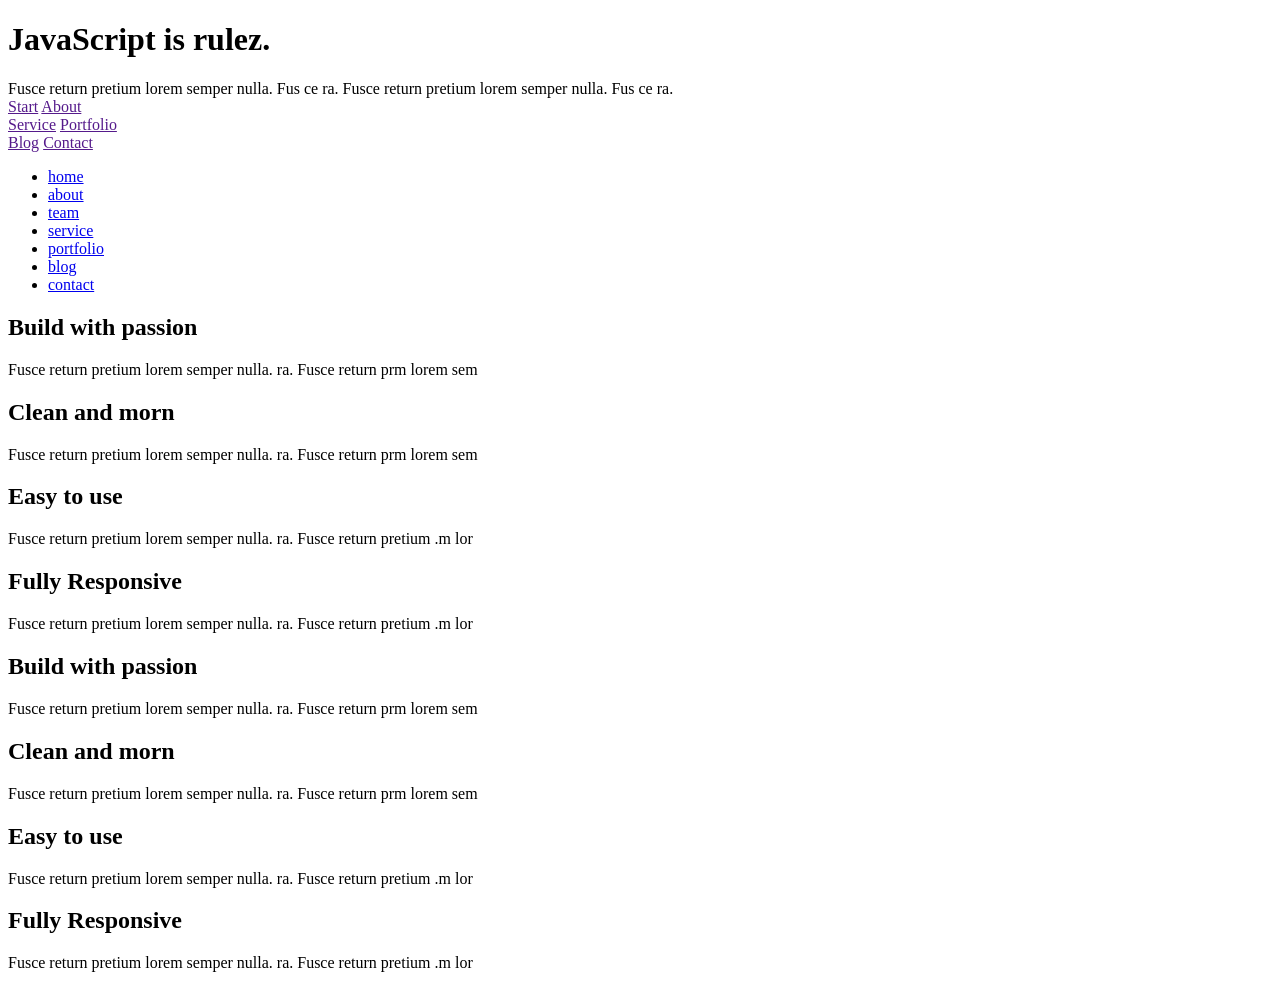
<file: 1_Zadania/Dzien_2/1_Wyszukiwanie_elementow/index.html>
<!DOCTYPE html>
<html lang="en">
<head>
    <meta charset="UTF-8">
    <title>CodersLab - Ćwiczenia DOM - Wyszukiwanie elementów</title>
    <link href="style/style.css" rel="stylesheet">
    <script src="js/app.js" type="text/javascript"></script>
</head>
<body>

<header id="home">
    <div class="ban article">
        <h1>JavaScript is rulez.</h1>

        <div class="title">
            Fusce return pretium lorem semper nulla. Fus ce ra. Fusce return pretium lorem semper nulla. Fus ce ra.
        </div>
    </div>
    <div class="blocks">
        <div class="block">
            <a href="">Start</a>
            <a href="">About</a>
        </div>
        <div class="block">
            <a href="">Service</a>
            <a href="">Portfolio</a>
        </div>
        <div class="block">
            <a href="">Blog</a>
            <a href="">Contact</a>
        </div>
    </div>
</header>

<nav>
    <ul>
        <li data-direction="down"><a class="scroll" href="#home">home</a></li>
        <li data-direction="down"><a class="scroll" href="#about">about</a></li>
        <li><a class="scroll" href="#team">team</a></li>
        <li><a class="scroll" href="#service">service</a></li>
        <li><a class="scroll" href="#portfolio" id="exercise2">portfolio</a></li>
        <li data-direction="down"><a class="scroll" href="#blog">blog</a></li>
        <li><a class="scroll" href="#contact">contact</a></li>
    </ul>
</nav>

<section>
    <article class="first">
        <div class="feature parts">
            <div class="offers">
                <div class="heart icons"></div>
                <h2>Build with passion</h2>

                <p class="offers">
                    Fusce return pretium lorem semper nulla.
                    ra. Fusce return prm lorem sem
                </p>

            </div>
            <div class="offers">
                <div class="brilliant icons"></div>

                <h2>Clean and morn</h2>

                <p class="offers">
                    Fusce return pretium lorem semper nulla.
                    ra. Fusce return prm lorem sem
                </p>
            </div>
            <div class="offers">
                <div class="cup icons"></div>

                <h2>Easy to use</h2>

                <p class="offers">
                    Fusce return pretium lorem semper nulla.
                    ra. Fusce return pretium .m lor
                </p>
            </div>
            <div class="offers">
                <div class="phone icons"></div>

                <h2>Fully Responsive</h2>

                <p class="offers">
                    Fusce return pretium lorem semper nulla.
                    ra. Fusce return pretium .m lor
                </p>
            </div>
        </div>
    </article>

    <article class="second">
        <div class="feature parts">
            <div class="offers">
                <h2>Build with passion</h2>

                <p>
                    Fusce return pretium lorem semper nulla.
                    ra. Fusce return prm lorem sem
                </p>

            </div>
            <div class="offers">
                <h2>Clean and morn</h2>

                <p>
                    Fusce return pretium lorem semper nulla.
                    ra. Fusce return prm lorem sem
                </p>
            </div>
            <div class="offers">
                <h2>Easy to use</h2>

                <p>
                    Fusce return pretium lorem semper nulla.
                    ra. Fusce return pretium .m lor
                </p>
            </div>
            <div class="offers">
                <h2>Fully Responsive</h2>

                <p>
                    Fusce return pretium lorem semper nulla.
                    ra. Fusce return pretium .m lor
                </p>
            </div>
        </div>
    </article>

</section>
</body>
</html>
</file>
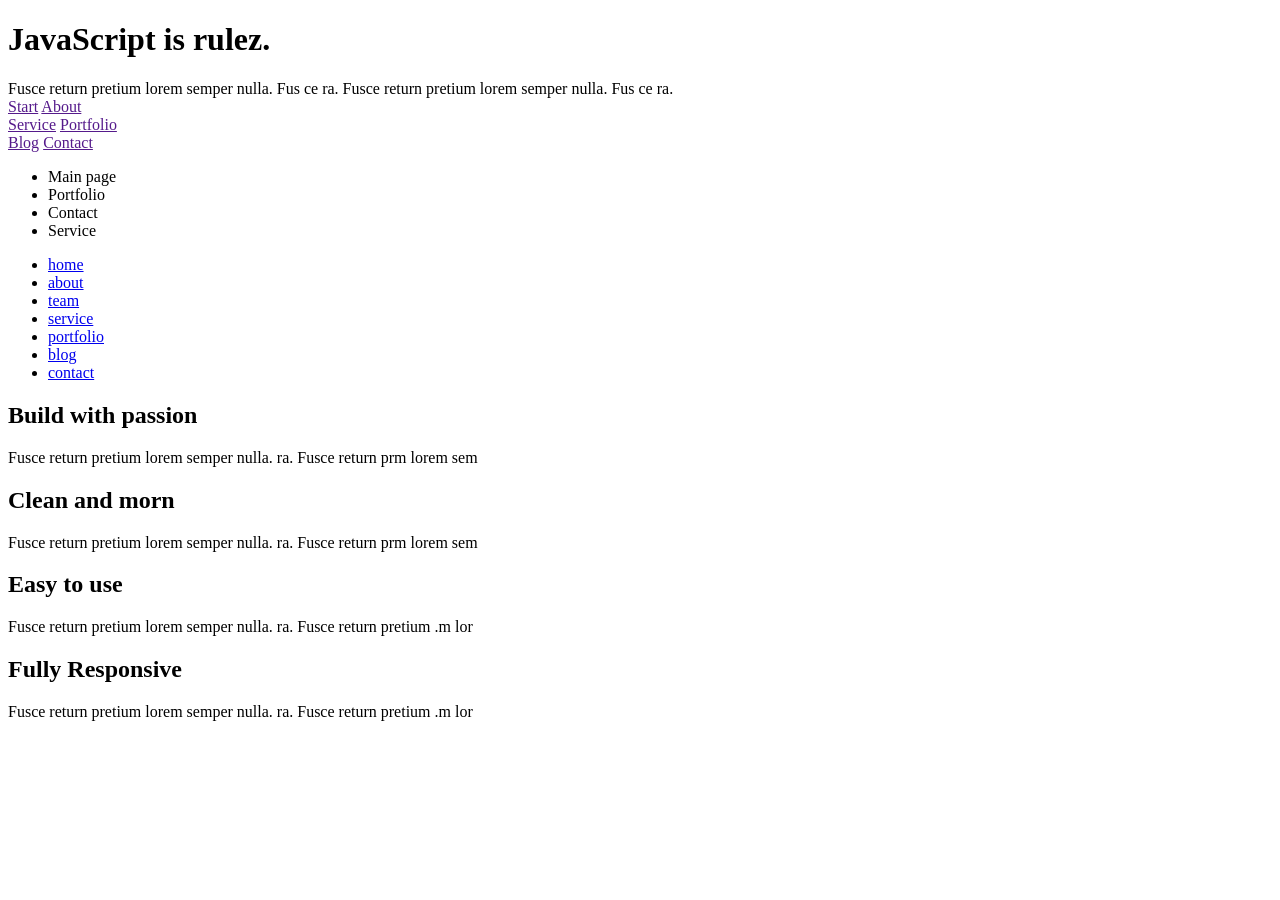
<file: 1_Zadania/Dzien_2/2_Element/index.html>
<!DOCTYPE html>
<html lang="en">
<head>
    <meta charset="UTF-8">
    <title>CodersLab, zadania DOM, elementy</title>
    <link href="style/style.css" rel="stylesheet">
</head>
<body>

<header id="home" class="homeHeader">
    <div class="ban article">
        <div class="logo"></div>
        <h1>JavaScript is rulez.</h1>

        <div class="title">
            Fusce return pretium lorem semper nulla. Fus ce ra. Fusce return pretium lorem semper nulla. Fus ce ra.
        </div>
    </div>
    <div class="blocks">
        <div class="block">
            <a href="">Start</a>
            <a href="">About</a>
        </div>
        <div class="block">
            <a href="">Service</a>
            <a href="">Portfolio</a>
        </div>
        <div class="block">
            <a href="">Blog</a>
            <a href="">Contact</a>
        </div>
    </div>
</header>

<section class="main-navigation">
    <ul class="links">
        <li data-color="blue">Main page</li>
        <li data-color="red">Portfolio</li>
        <li data-color="green">Contact</li>
        <li data-color="pink">Service</li>
    </ul>
</section>

<nav>
    <ul>
        <li data-direction="down"><a class="scroll" href="#home">home</a></li>
        <li data-direction="down"><a class="scroll" href="#about">about</a></li>
        <li><a class="scroll" href="#team">team</a></li>
        <li><a class="scroll" href="#service">service</a></li>
        <li><a class="scroll" href="#portfolio">portfolio</a></li>
        <li data-direction="down"><a class="scroll" href="#blog">blog</a></li>
        <li><a class="scroll" href="#contact">contact</a></li>
    </ul>
</nav>

<section>
    <article class="first">
        <div class="feature parts">
            <div class="offers">
                <div class="heart icons"></div>
                <h2>Build with passion</h2>

                <p>
                    Fusce return pretium lorem semper nulla.
                    ra. Fusce return prm lorem sem
                </p>

            </div>
            <div class="offers">
                <div class="brilant icons"></div>

                <h2>Clean and morn</h2>

                <p>
                    Fusce return pretium lorem semper nulla.
                    ra. Fusce return prm lorem sem
                </p>
            </div>
            <div class="offers">
                <div class="cup icons"></div>

                <h2>Easy to use</h2>

                <p>
                    Fusce return pretium lorem semper nulla.
                    ra. Fusce return pretium .m lor
                </p>
            </div>
            <div class="oferts">
                <div class="phone icons"></div>

                <h2>Fully Responsive</h2>

                <p>
                    Fusce return pretium lorem semper nulla.
                    ra. Fusce return pretium .m lor
                </p>
            </div>
        </div>
    </article>

</section>

<script src="js/app.js" type="text/javascript"></script>
</body>
</html>
</file>
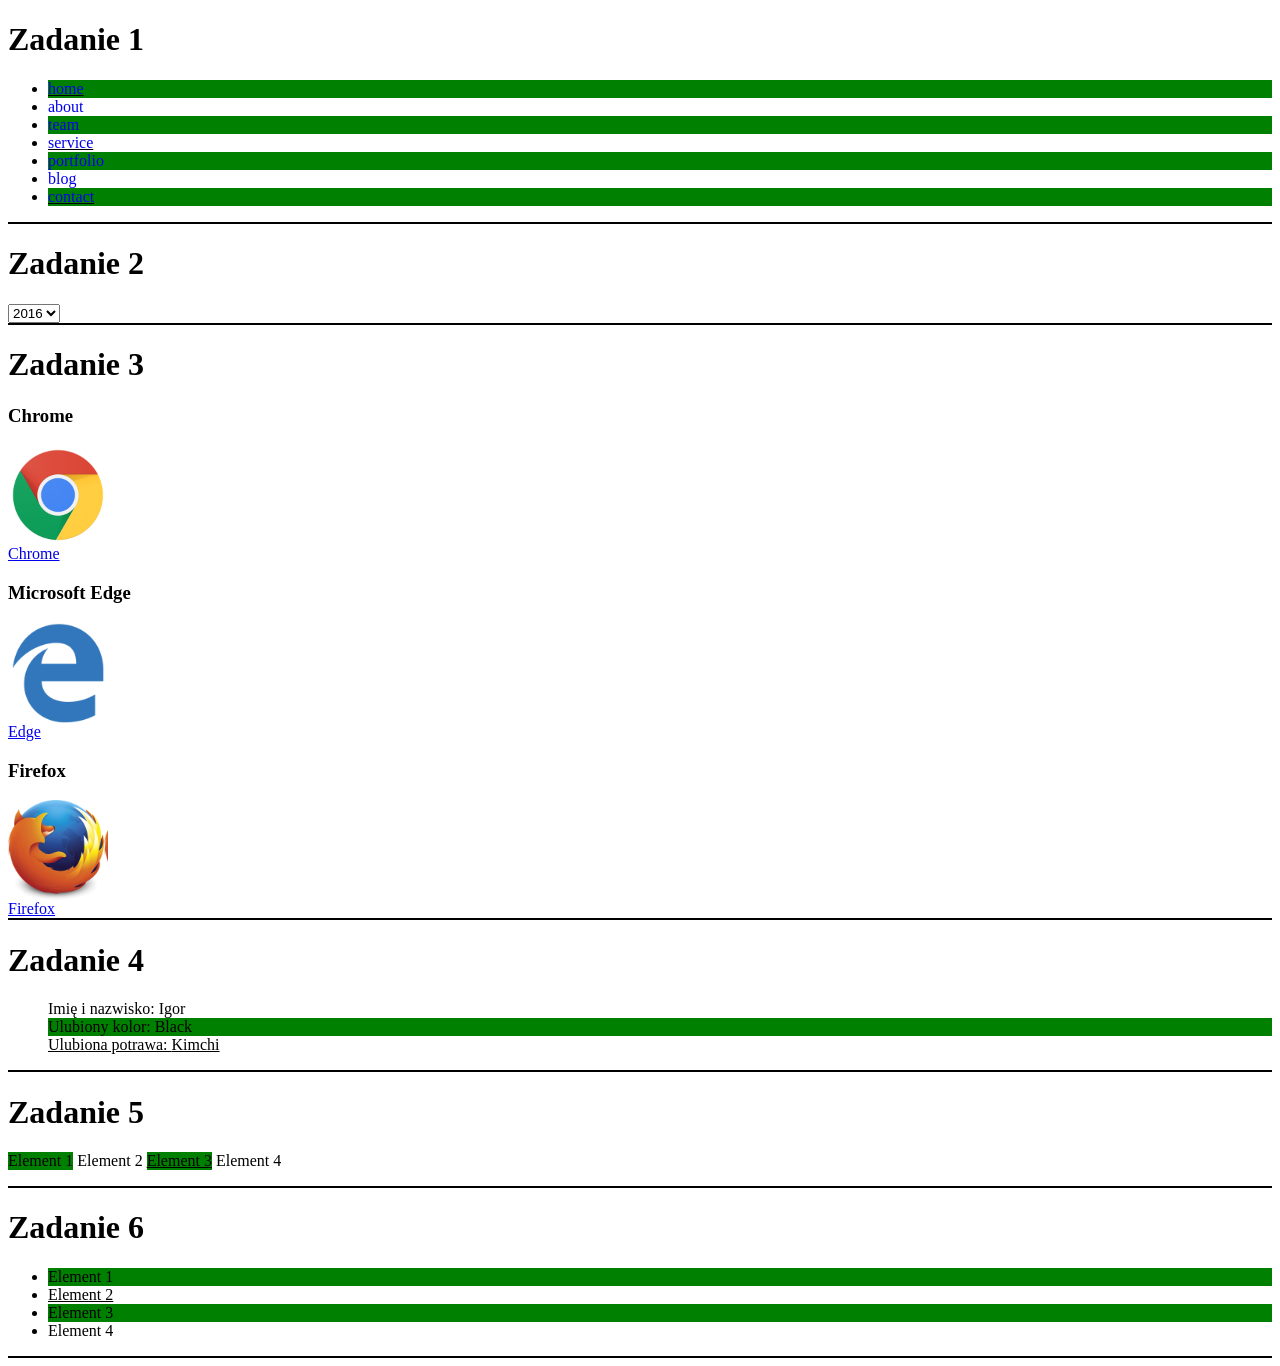
<file: 1_Zadania/Dzien_2/3_Wiecej_o_elemencie/index.html>
<!DOCTYPE html>
<html lang="en">
<head>
    <meta charset="UTF-8">
    <title>CodersLab - Cwiczenia DOM - Więcej o elemencie</title>
    <link href="style/style.css" rel="stylesheet">
</head>
<body>
<div class="ex1">

</div>

<div class="exercise ex1">
    <h1>Zadanie 1</h1>
    <ul>
        <li data-direction="down"><a class="scroll" href="#home">home</a></li>
        <li data-direction="down"><a class="scroll" href="#about">about</a></li>
        <li><a class="scroll" href="#team">team</a></li>
        <li><a class="scroll" href="#service">service</a></li>
        <li><a class="scroll" href="#portfolio">portfolio</a></li>
        <li data-direction="down"><a class="scroll" href="#blog">blog</a></li>
        <li><a class="scroll" href="#contact">contact</a></li>
    </ul>
</div>

<div class="exercise ex2">
    <h1>Zadanie 2</h1>
    <form action="#" method="get">
        <select name="birthYear">
            <option value="2016" class="year">0</option>
            <option value="2017" class="year">0</option>
            <option value="2018" class="year">0</option>
            <option value="2019" class="year">0</option>
            <option value="2020" class="year">0</option>
        </select>
    </form>
</div>

<div class="exercise ex3">
    <h1>Zadanie 3</h1>
    <div>
        <h3>Chrome</h3>
        <div class="chrome"></div>
        <a href="https://www.google.pl/chrome/browser/desktop/index.html">Opera</a>
    </div>
    <div>
        <h3>Microsoft Edge</h3>
        <div class="edge"></div>
        <a href="www.github.pl">Microsoft Edge</a>
    </div>
    <div>
        <h3>Firefox</h3>
        <div class="firefox"></div>
        <a href="www.coderslab.pl">Opera</a>
    </div>
</div>

<div class="exercise ex4">
    <h1>Zadanie 4</h1>
    <ul>
        <li>Imię i nazwisko: <span id="name"></span></li>
        <li>Ulubiony kolor: <span id="fav_color"></span></li>
        <li>Ulubiona potrawa: <span id="fav_meal"></span></li>
    </ul>
</div>

<div class="exercise ex5">
    <h1>Zadanie 5</h1>
    <ul>
        <li class="error">Element 1</li>
        <li>Element 2</li>
        <li>Element 3</li>
        <li class="menuElement selected">Element 4</li>
    </ul>
</div>

<div class="exercise ex6">
    <h1>Zadanie 6</h1>
    <ul>
        <li>Element 1</li>
        <li>Element 2</li>
        <li>Element 3</li>
        <li>Element 4</li>
    </ul>
</div>
<script src="js/app.js" type="text/javascript"></script>
</body>
</html>
</file>
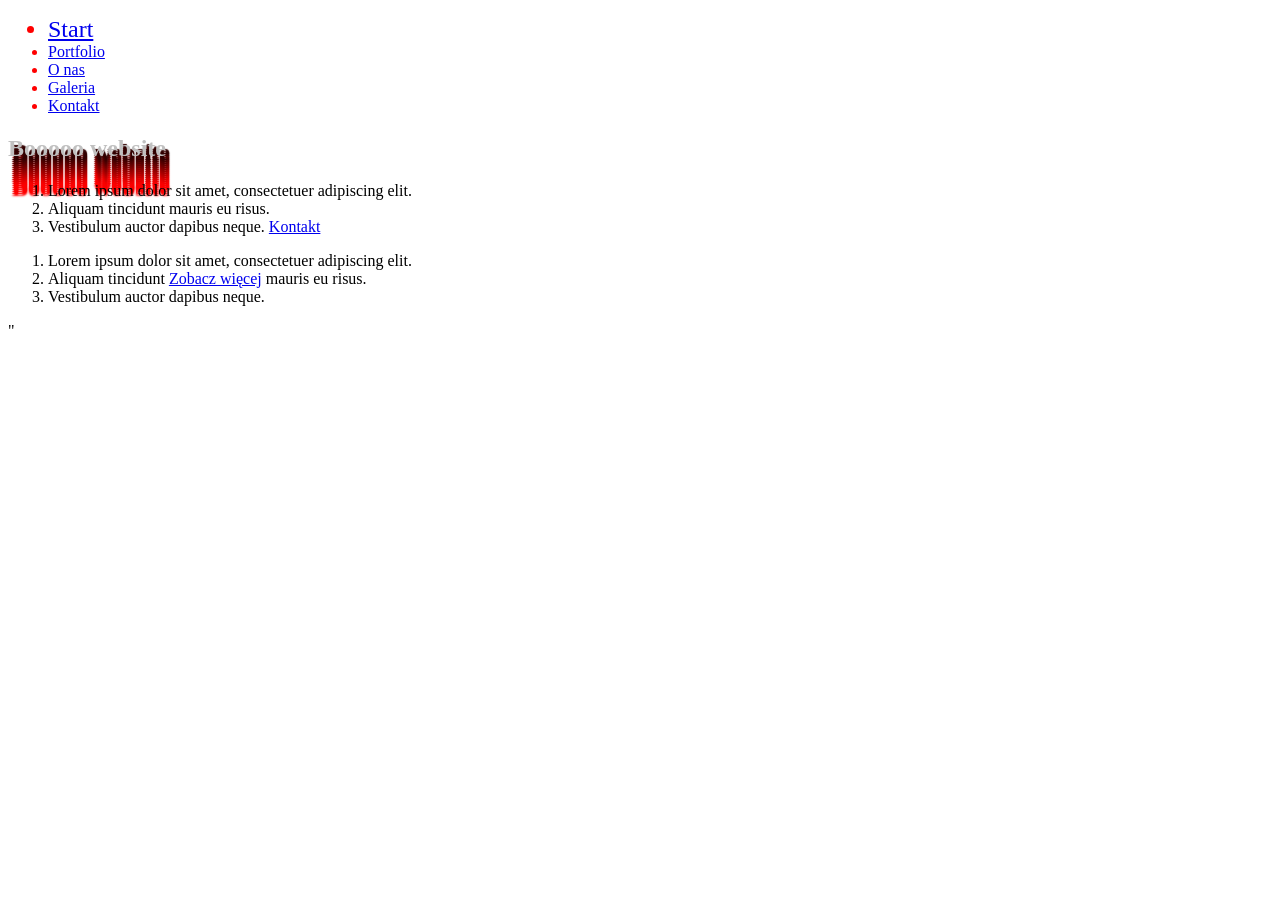
<file: 1_Zadania/Dzien_4/1_Wyszukiwanie_elementow/index.html>
<!DOCTYPE html>
<html lang="en">
<head>
    <meta charset="UTF-8">
    <title></title>
    <link rel="stylesheet" href="css/style.css">
</head>
<body>

<ul class="menu">
    <li><a href="#">Start</a></li>
    <li><a href="#">Portfolio</a></li>
    <li><a href="#">O nas</a></li>
    <li><a href="#">Galeria</a></li>
    <li><a href="#">Kontakt</a></li>
</ul>

<section class='main'>
    <h1>Booooo website </h1>
    <div class='container'>
        <ol>
            <li>Lorem ipsum dolor sit amet, consectetuer adipiscing elit.</li>
            <li>Aliquam tincidunt mauris eu risus.</li>
            <li>Vestibulum auctor dapibus neque. <a href="#" class="showMore">Kontakt</a></li>
        </ol>
    </div>
</section>

<section class='articles'>
    <div class='container'>
        <ol>
            <li>Lorem ipsum dolor sit amet, consectetuer adipiscing elit.</li>
            <li>Aliquam tincidunt <a href="#" class="showMore">Zobacz więcej</a> mauris eu risus.</li>
            <li>Vestibulum auctor dapibus neque.</li>
        </ol>
    </div>
</section>

<script src="https://cdnjs.cloudflare.com/ajax/libs/jquery/3.2.1/jquery.min.js"></script>
<script src="js/app.js"></script>"
</body>
</html>
</file>
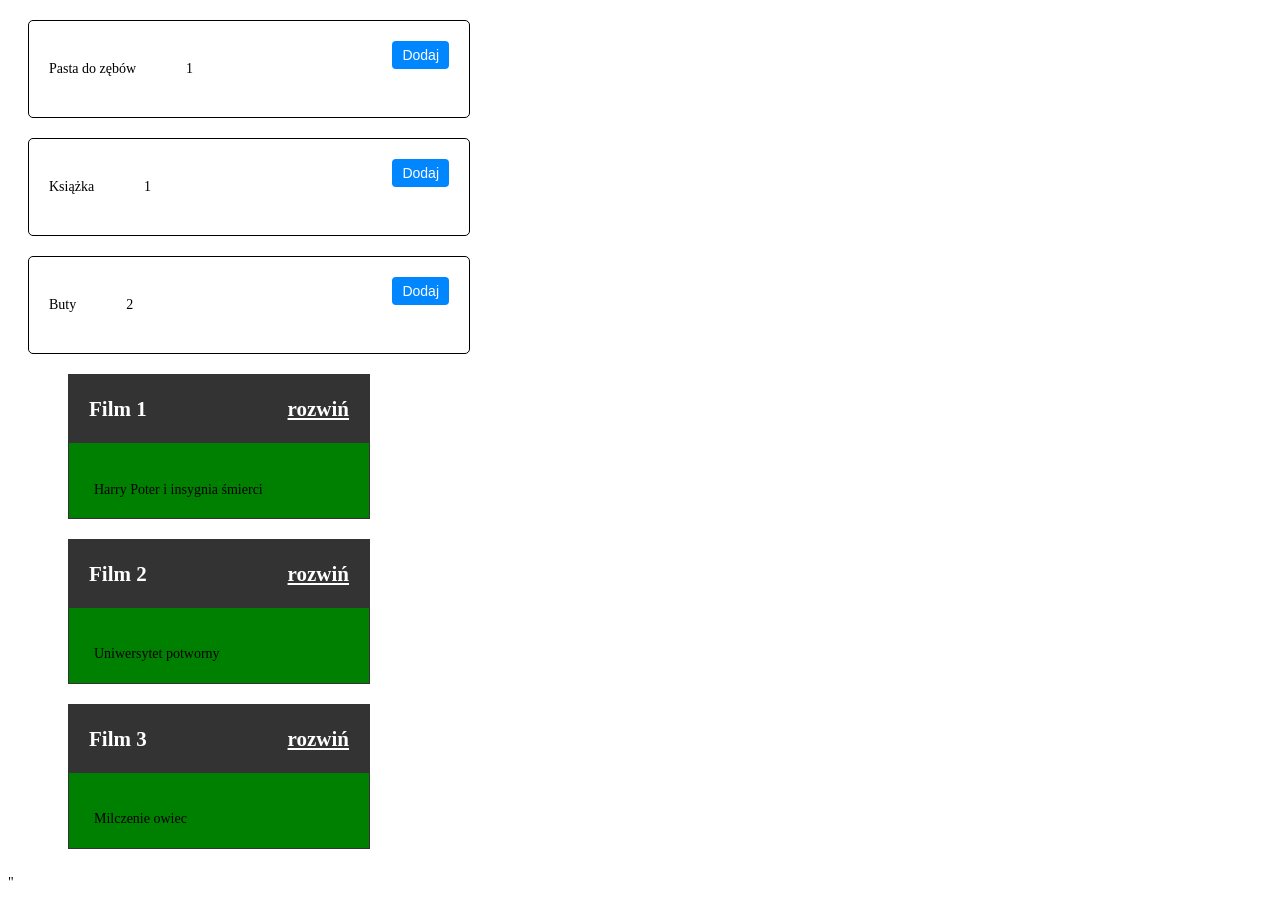
<file: 1_Zadania/Dzien_4/2_Zaawansowane_wyszukiwanie/index.html>
<!DOCTYPE html>
<html lang="pl-PL">
<head>
    <meta charset="UTF-8">
    <title>CodersLab</title>
    <link rel="stylesheet" href="css/style.css">

</head>
<body>
<section class="shopping">
    <div class="cart-item">
        <p class="item-desc">Pasta do zębów</p>
        <p class="item-qty">1</p>
        <div class="update-container">
            <button>Dodaj</button>
        </div>
    </div><!-- end cart-item -->

    <span class="cart-item">
        <p class="item-desc">Książka</p>
        <p class="item-qty">1</p>
        <div class="update-container">
            <button>Dodaj</button>
        </div>
        <span data-task="_task1">ZNAJDŹ MNIE DO ZADANIA 1</span>
    </span><!-- end cart-item -->

    <div class="cart-item">
        <p class="item-desc">Buty</p>
        <p class="item-qty">2</p>
        <div class="update-container">
            <button>Dodaj</button>
        </div>
    </div><!-- end cart-item -->
</section>
<section class="films">
    <span data-task="_task2">ZNAJDŹ MNIE DO ZADANIA 2</span>
    <ul>
        <li>
            <h2>Film 1 <a class="expand" href="">rozwiń</a></h2>
            <div class="container">
                <p>Harry Poter i insygnia śmierci</p>
                <a class="close" href="#">Zamknij</a>
            </div>

        </li>
        <li>
            <h2>Film 2 <a class="expand" href="">rozwiń</a></h2>
            <div class="container">
                <p>Uniwersytet potworny</p>
                <a class="close" href="#">Zamknij</a>
            </div>
        </li>
        <li>
            <h2>Film 3 <a class="expand" href="">rozwiń</a></h2>
            <div class="container">
                <p>Milczenie owiec</p>
                <a class="close" href="#">Zamknij</a>
            </div>
        </li>
    </ul>
</section>
<script src="https://cdnjs.cloudflare.com/ajax/libs/jquery/3.2.1/jquery.min.js"></script>
<script src="js/app.js"></script>"
</body>
</html>
</file>
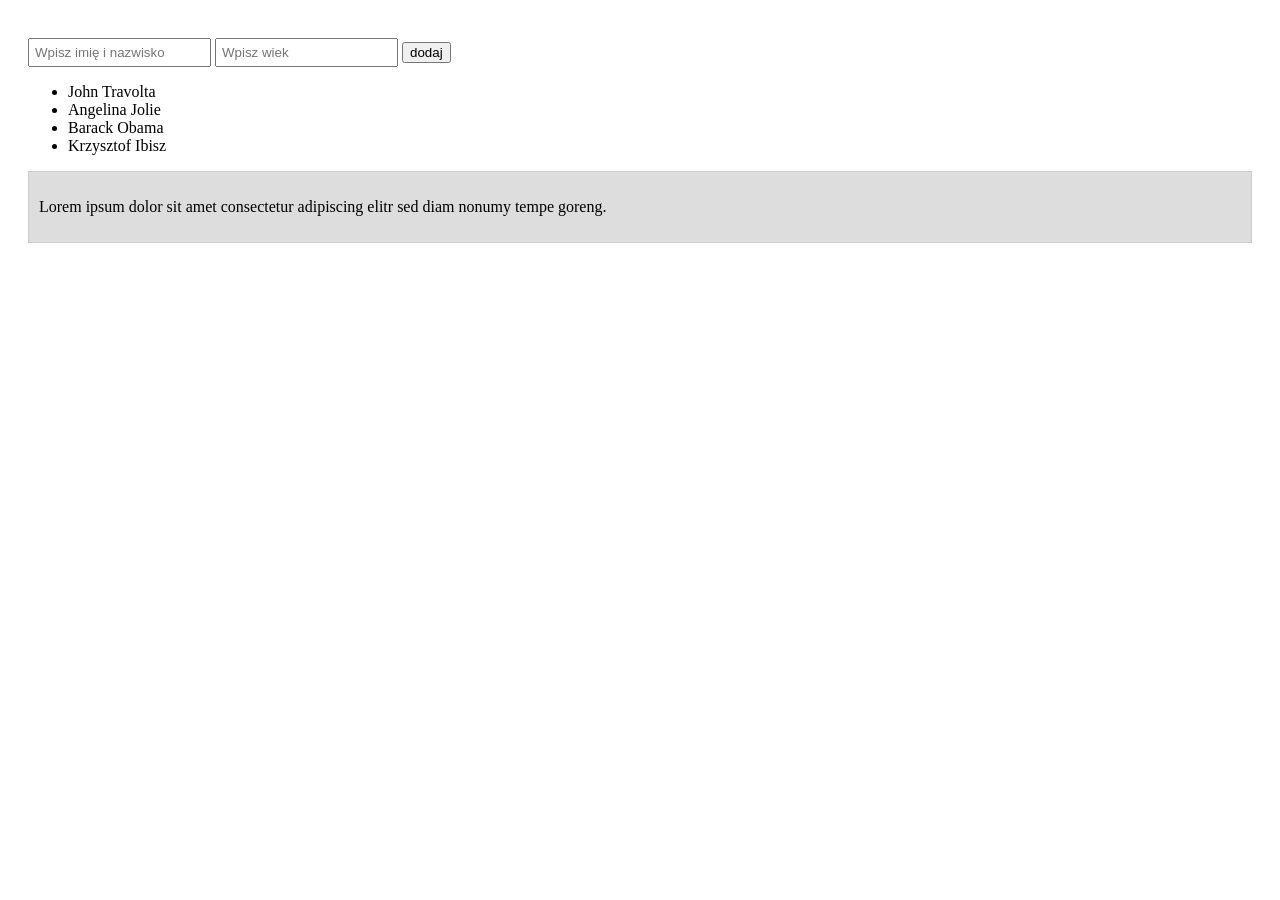
<file: 1_Zadania/Dzien_4/4_Modyfikowanie_elementow/index.html>
<!DOCTYPE html>
<html lang="en">
<head>
    <meta charset="UTF-8">
    <title>CodersLab</title>
    <link rel="stylesheet" href="css/style.css">

</head>
<body>

<section class="people">
    <input type="text" placeholder="Wpisz imię i nazwisko" id="addUser"/>
    <input type="text" placeholder="Wpisz wiek" id="age"/>
    <input type='submit' value='dodaj'>

    <ul class="main">
        <li data-age="63">John Travolta</li>
        <li data-age="18">Angelina Jolie</li>
        <li data-age="50">Barack Obama</li>
        <li data-age="15">Krzysztof Ibisz</li>
    </ul>
</section>

<section class="where-i-am">
    <!-- tutaj ma znaleźć się element z informacją o użytej funkcji-->
    <div>
        <!-- tutaj ma znaleźć się element z informacją o użytej funkcji-->
        <p>Lorem ipsum dolor sit amet consectetur adipiscing elitr sed diam nonumy tempe goreng.</p>
        <!-- tutaj ma znaleźć się element z informacją o użytej funkcji-->
    </div>
    <!-- tutaj ma znaleźć się element z informacją o użytej funkcji-->
</section>


<script src="https://cdnjs.cloudflare.com/ajax/libs/jquery/3.2.1/jquery.min.js"></script>
<script src="js/app.js"></script>
</body>
</html>
</file>
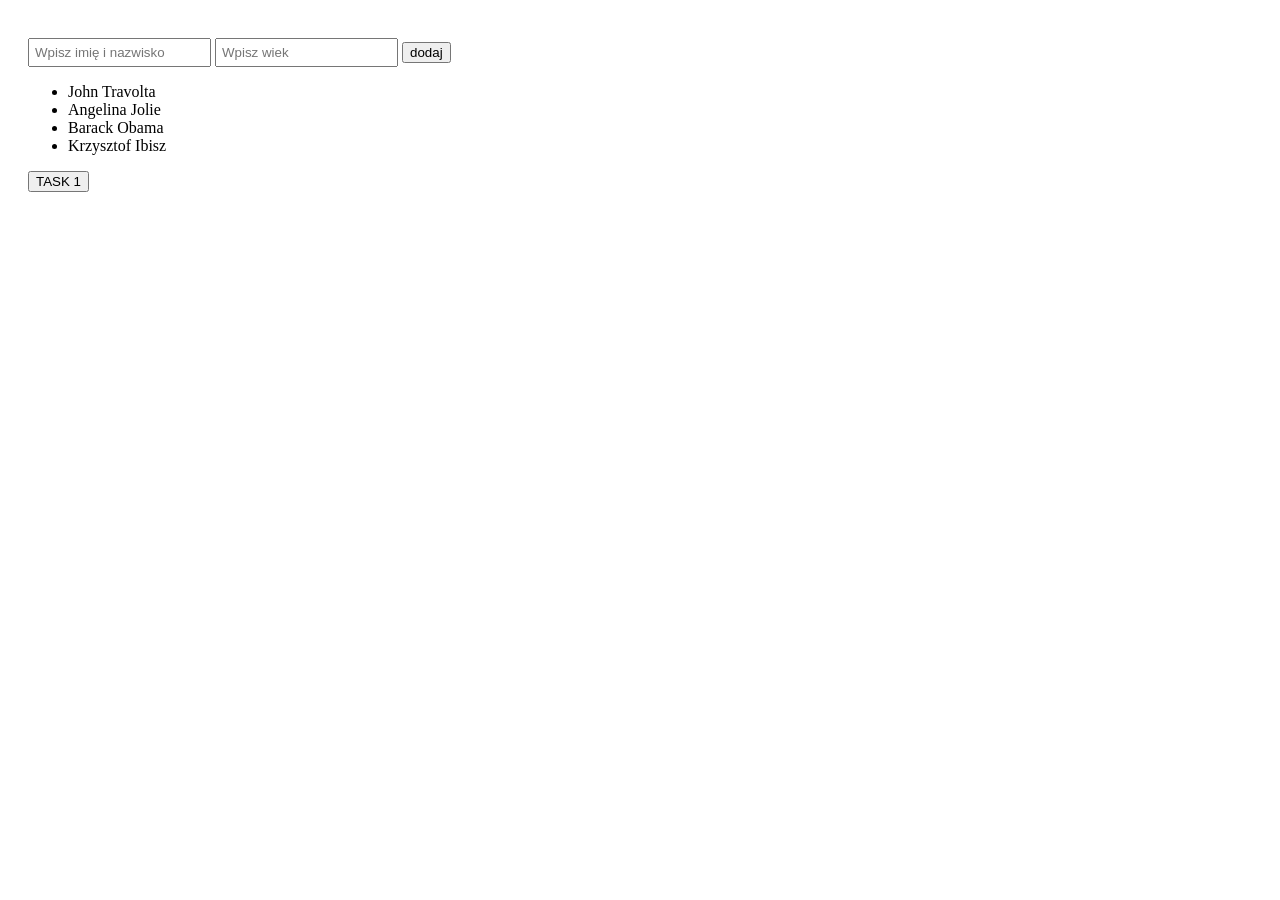
<file: 1_Zadania/Dzien_4/5_Eventy_zaawansowane/index.html>
<!DOCTYPE html>
<html lang="pl-PL">
<head>
    <meta charset="UTF-8">
    <title>CodersLab</title>
    <link rel="stylesheet" href="css/style.css">
</head>

<body>
<section class="people">
    <input type="text" placeholder="Wpisz imię i nazwisko" id="addUser"/>
    <input type="text" placeholder="Wpisz wiek" id="age"/>
    <input type='submit' value='dodaj'>

    <ul class="main">
        <li data-age="63">John Travolta</li>
        <li data-age="18">Angelina Jolie</li>
        <li data-age="50">Barack Obama</li>
        <li data-age="15">Krzysztof Ibisz</li>
    </ul>
</section>
<section class="task_1">
    <button>TASK 1</button>
</section>
</body>
</html>
</file>
<file: 1_Zadania/Dzien_2/1_Wyszukiwanie_elementow/style/style.css>
.menu{
    border: solid 2px black;
    border-radius: 5px;
}

.topMenu{
    display: inline-block;
}

.banner{
    background-color: #2aabd2;
}
</file>
<file: 1_Zadania/Dzien_2/2_Element/style/style.css>
.menu {
    border: 2px solid black;
    border-radius: 5px;
}

.topMenu {
    display: inline-block;
}

.banner {
    background-color: #2aabd2;
}
</file>
<file: 1_Zadania/Dzien_2/3_Wiecej_o_elemencie/style/style.css>
.exercise {
    border-bottom: black 2px solid;
}

.ex1 .big {
    font-size: 24px;
}

.ex1 a {
    text-decoration: none;
}

.ex3 .chrome {
    background-size: contain;
    background-image: url("../assets/img/chrome.png");
    width: 10px;
    height: 100px;
}

.ex3 .firefox {
    background-size: contain;
    background-image: url("../assets/img/edge.png");
    width: 100px;
    height: 100px;
}

.ex3 .edge {
    background-size: contain;
    background-image: url("../assets/img/firefox.png");
    width: 100px;
    height: 100px;
}

.ex4 li {
    list-style: none;
}

.ex5 ul {
    padding: 0;
}

.ex5 .menu {
    list-style: none;
    width: 100%;
}

.ex5 .menuElement {
    display: inline-block;
    position: relative;
}

.ex5 .menuElement.error {
    background-color: red;
}

.ex5 .menuElement.selected {
    box-shadow: 0px 0px 20px 10px rgba(0, 0, 0, 0.75);
}
</file>
<file: 1_Zadania/Dzien_4/1_Wyszukiwanie_elementow/css/style.css>
/*Style do zadania 2*/
.borderClass {
   border:1px solid purple;
}


/*Style do zadania 3*/
.colorText {
  color: red;
}
.backgroundElement {
  background-color: yellow;
}

/*Style do zadania 5 */
.creepyHeader {
    color:silver;
     text-shadow:
     4px 4px 1px #300000,
     4px 6px 1px #400000,
     4px 8px 1px #500000,
     4px 10px 1px #600000,
     4px 12px 1px #700000,
     4px 14px 1px #800000,
     4px 16px 1px #900000,
     4px 18px 1px #A00000,
     4px 20px 1px #B00000,
     4px 22px 1px #C00000,
     4px 24px 1px #D00000,
     4px 26px 1px #E00000,
     4px 28px 1px #F00000,
     4px 30px 1px #FA0000,
     4px 32px 1px #FB0000,
     4px 34px 1px #FC0000,
     4px 36px 1px #FD0000,
     4px 38px 1px #FE0000,
     4px 40px 2px #FF0000;
}

.redLinks {
 color: red;
}

.bigLink {
 font-size: x-large;
}
</file>
<file: 1_Zadania/Dzien_4/2_Zaawansowane_wyszukiwanie/css/style.css>
body {
    font-size   : 14px;
    line-height : 28px;
}

/*Style do zadania 1*/
.cart-item {
    border        : 1px solid #000000;
    width         : 400px;
    margin        : 20px;
    padding       : 20px;
    overflow      : hidden;
    border-radius : 5px;
    display       : block;
}

.cart-updated {
    border : 2px solid green;
}

.added {
    color            : #0086ff;
    background-color : #bbbbbb;
}

.added:hover {
    background-color : #bbbbbb;
    cursor           : default;
}

.item-desc {
    float : left;
}

.item-qty {
    float       : left;
    margin-left : 50px;
}

.update-container {
    float    : right;
    overflow : hidden;
}

button {
    background    : #0086ff;
    border        : none;
    border-radius : 4px;
    padding       : 0 10px;
    color         : #ffffff;
    font-size     : 14px;
    line-height   : 28px;
    transition    : .2s all linear;
    outline       : none;
    cursor        : pointer;
}

button:hover {
    background-color : darken(#0086ff, 10%);
}

/*Style do zadania2*/
ul {
    margin     : 20px;
    list-style : none;
}

li {
    width         : 300px;
    border        : 1px solid #333333;
    margin-bottom : 20px;
}

h2 {
    margin     : 0;
    background : #333333;
    color      : #ffffff;
    padding    : 20px;
}

.expand {
    color : #ffffff;
    float : right;
}

.container {
    height     : 100px;
    padding    : 25px;
    position   : relative;
    box-sizing : border-box;
}

.close {
    color    : green;
    position : absolute;
    bottom   : 15px;
    right    : 15px;
}

span[data-task^=_task] {
    display : none;
}
</file>
<file: 1_Zadania/Dzien_4/4_Modyfikowanie_elementow/css/style.css>
/*Do zadania 1*/
#addUser, #age {
    margin-top:10px;
    padding:5px;
}

/*DO zadania 2*/
body {
  padding:20px;
}

div {
  padding:10px;
  margin:10px auto;
  border:1px solid #ccc;
  background-color:#ddd;
}

span {
  color:#fff;
  padding:5px 10px;
  background-color: #000;
  display:block;
  width:80px;
}
</file>
<file: 1_Zadania/Dzien_4/5_Eventy_zaawansowane/css/style.css>
#addUser, #age {
    margin-top:10px;
    padding:5px;
}

body {
  padding:20px;
}

div {
  padding:10px;
  margin:10px auto;
  border:1px solid #ccc;
  background-color:#ddd;
}

span {
  color:#fff;
  padding:5px 10px;
  background-color: #000;
  display:block;
  width:80px;
}
</file>
